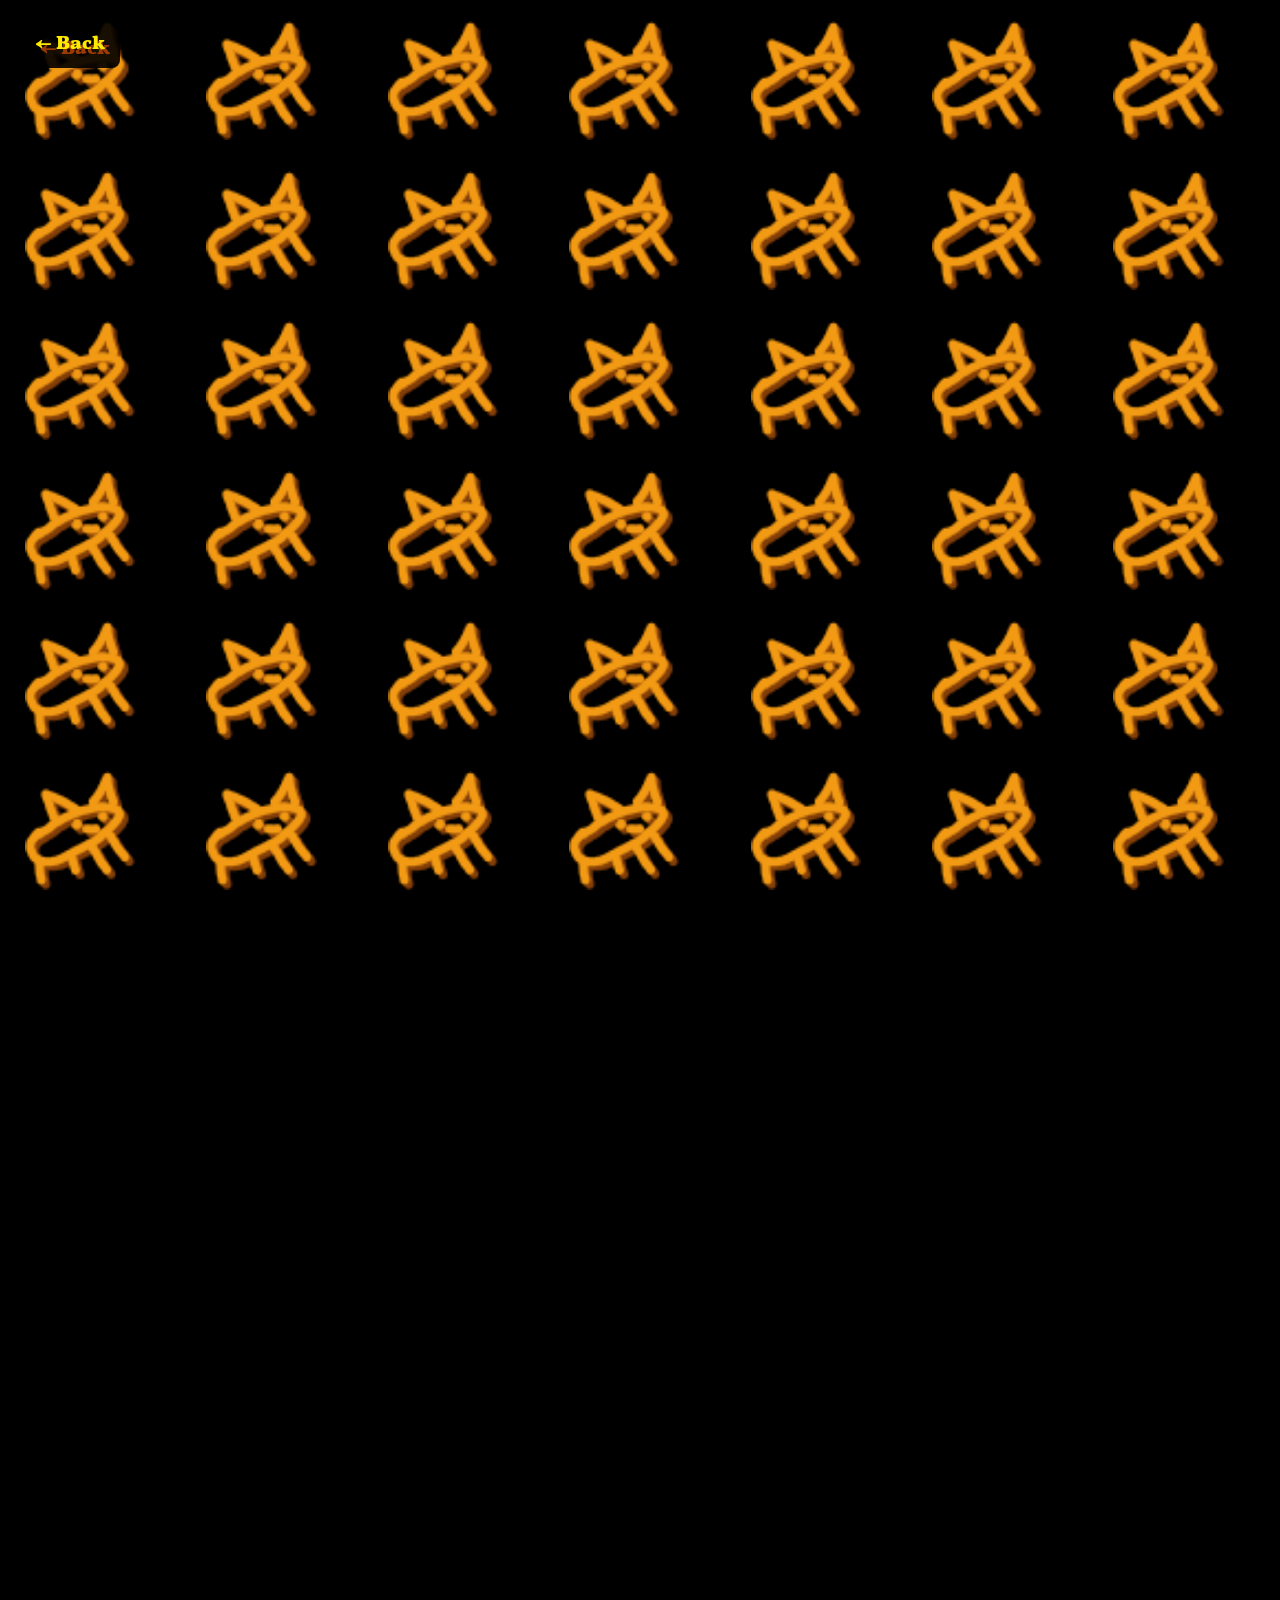
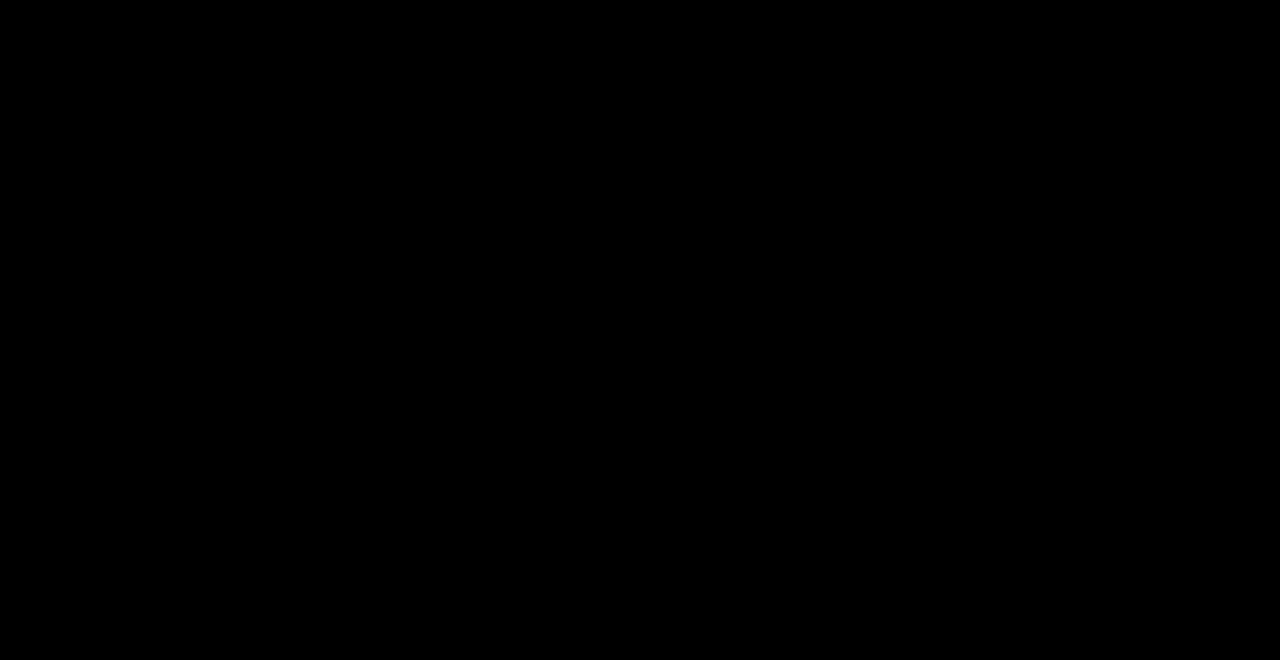
<file: time.html>
<!DOCTYPE html>
<html>
<head>
    <meta charset="utf-8">
    <meta http-equiv="X-UA-Compatible" content="IE=edge">
    <title>Spinning Logos</title>
    <meta name="viewport" content="width=device-width, initial-scale=1">
    <style>
        @font-face {
            font-family: 'VolkornBold';
            src: url('Assets/Fonts/VollkornBlack-p73ZD.ttf') format('truetype');
        }

        html, body {
            margin: 0;
            padding: 0;
            height: 100%;
            width: 100%;
            background: #000;
            font-family: 'VolkornBold', serif;
            overflow: auto;
        }

        .container {
            display: grid;
            grid-template-columns: repeat(auto-fill, minmax(150px, 1fr));
            gap: 10px;
            padding: 10px;
            min-height: 100vh;
        }

        .spinning-logo {
            width: 140px;
            height: 140px;
            display: flex;
            align-items: center;
            justify-content: center;
            cursor: pointer;
        }

        .spinning-logo:hover {
            animation: spin var(--spin-speed, 0.5s) linear infinite;
        }

        @keyframes spin {
            0% {
                transform: rotate(0deg);
            }
            100% {
                transform: rotate(360deg);
            }
        }

        .spinning-logo img {
            width: 85%;
            height: 85%;
            object-fit: contain;
        }

        .back-link {
            position: fixed;
            top: 20px;
            left: 20px;
            color: #ffea00;
            text-decoration: none;
            font-size: 20px;
            text-shadow: 5px 5px #9b3a02;
            z-index: 100;
            background: rgba(0, 0, 0, 0.9);
            padding: 10px 15px;
            border-radius: 8px;
        }

        .back-link:hover {
            transform: scale(1.2);
            transition: transform 0.3s ease;
        }
    </style>
</head>
<body>
    <a href="index.html" class="back-link">← Back</a>
    <div class="container" id="logoContainer"></div>

    <script>
        const logoContainer = document.getElementById('logoContainer');

        // Create 100+ spinning logos to fill the website
        for (let i = 0; i < 100; i++) {
            const logoDiv = document.createElement('div');
            logoDiv.className = 'spinning-logo';
            logoDiv.innerHTML = '<img src="Assets/Images/iconCrayonCompany.png" alt="Logo">';
            
            // Add random spin speed on hover (between 0.2s and 0.8s)
            const randomSpeed = (Math.random() * 0.6 + 0.2).toFixed(2);
            logoDiv.style.setProperty('--spin-speed', `${randomSpeed}s`);
            
            logoContainer.appendChild(logoDiv);
        }
    </script>
</body>
</html>
</file>
